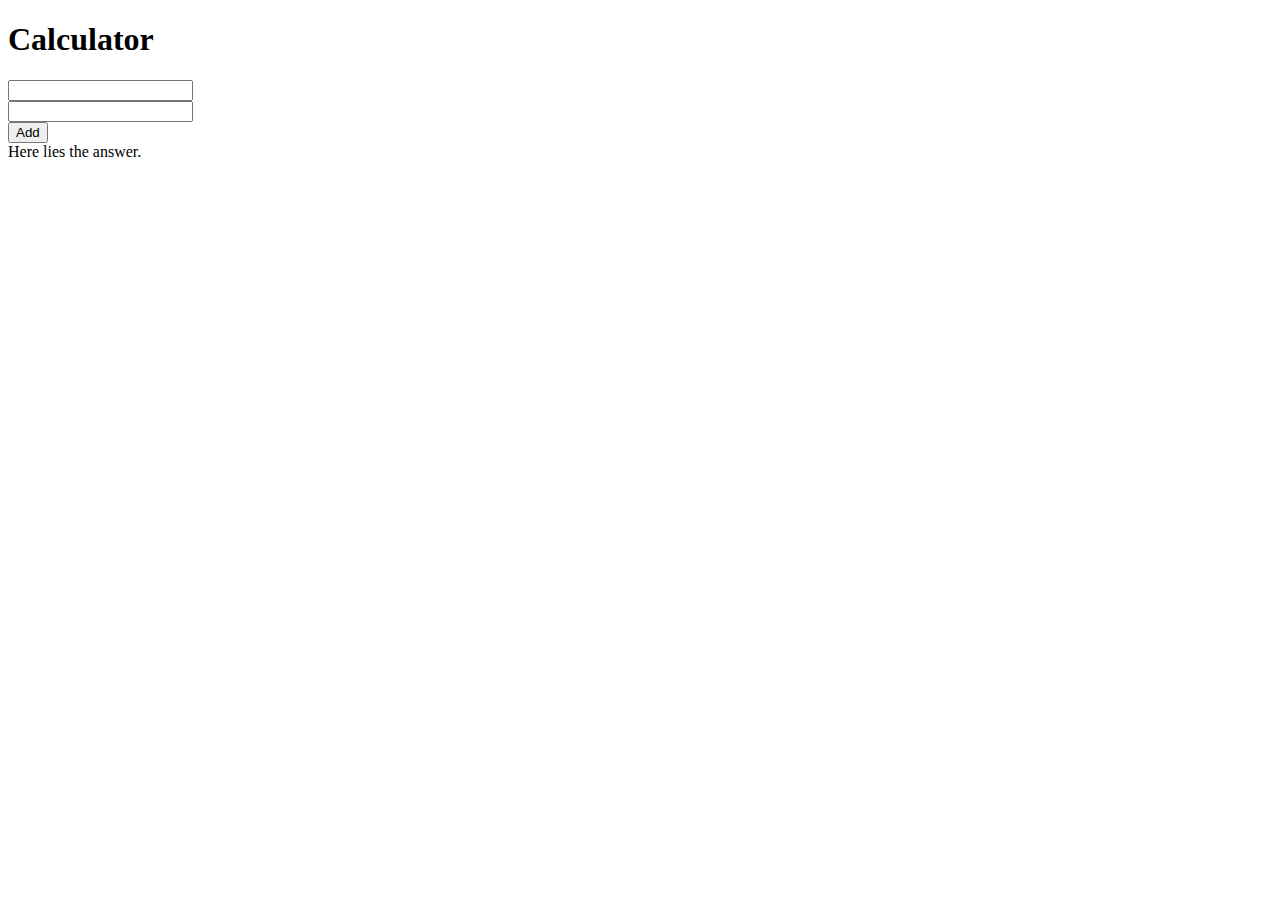
<file: jquery-eg/index.html>
<!DOCTYPE html>
<html>
<head>
	<title>Call App</title>
	<script type="text/javascript" src="javascript/jquery-1.9.1.min.js"></script>
	<script type="text/javascript" src="javascript/script.js"></script>
</head>
<body>
	<div class="body">
		<h1>
			Calculator
		</h1>
		<input class="calculator-input" type="text" id="first_no" />
		<br />
		<input type="text" id="second_no" />
		<br />
		<input type="submit" id="submit-button" value='Add' onclick='add()'/>
		<br />
		<div id="answer">
			Here lies the answer.
		</div>

	</div>
</body>
</html>
</file>
